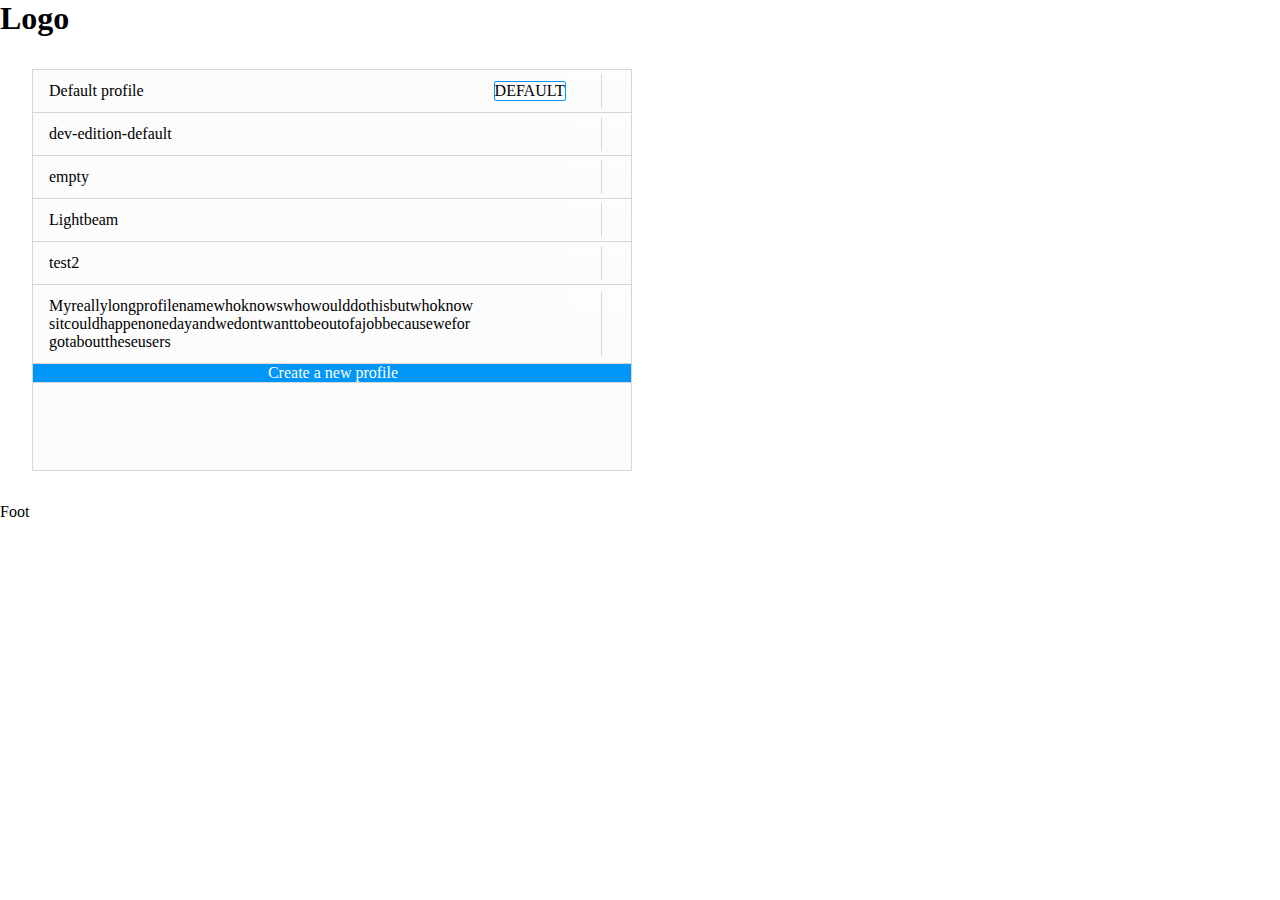
<file: lib/index.html>
<!DOCTYPE html>
<html>
  <head>
    <link rel="stylesheet" type="text/css" href="styles/style.css" />
  </head>
  <body>
    <header>
      <h1>Logo</h1>
    </header>
    <main>

      <dove-panel id="mee-picker">
        <div class="container">
        <dove-pane>
                <ul class="menu">
                  <li class="default">
                    <span>Default profile</span>
                    <div class="tag">Default</div>
                    <a href="#default-2" class="expand"></a>
                  </li>
                  <li>
                    <span>dev-edition-default</span>
                    <div class="tag">Default</div>
                    <a class="expand"></a>
                  </li>
                  <li>
                    <span>empty</span>
                    <div class="tag">Default</div>
                    <a class="expand"></a>
                  </li>
                  <li>
                    <span>
                      Lightbeam
                    </span>
                    <div class="tag">Default</div>
                    <a class="expand"></a>
                  </li>
                  <li>
                    <span>test2</span>
                    <div class="tag">Default</div>
                    <a class="expand"></a>
                  </li>
                  <li>
                    <span>Myreallylongprofilenamewhoknowswhowoulddothisbutwhoknowsitcouldhappenonedayandwedontwanttobeoutofajobbecauseweforgotabouttheseusers</span>
                    <div class="tag">Default</div>
                    <a class="expand"></a>
                  </li>
                  <li>
                    <a class="fill">Create a new profile</a>
                  </li>
                </ul>
        </dove-pane>
        <dove-pane class="profile-pane" id="default-2">
          <h2>Default profile</h2>
          <ul class="actions">
            <li>Start</li>
            <li>Start and Work Offline</li>
            <li>Rename</li>
          </ul>
          <div class="block">
            <h3>Root directory</h3>
            <div>/Users/jonathan/Library/Application Support/Firefox/Something/Something</div>
            <button>Show in finder</button>
          </div>
          <div class="block">
            <h3>Local directory</h3>
            <div>/Users/jonathan/Library/Application Support/Firefox/Something/Something</div>
            <button>Show in finder</button>
          </div>
          <button class="delete">Delete profile</button>
        </dove-pane>
        </div>
      </dove-panel>
    </main>
    <footer>
      Foot
    </footer>
    <script type="text/javascript" src="js/script.js" >
    </script>
  </body>
</html>
</file>
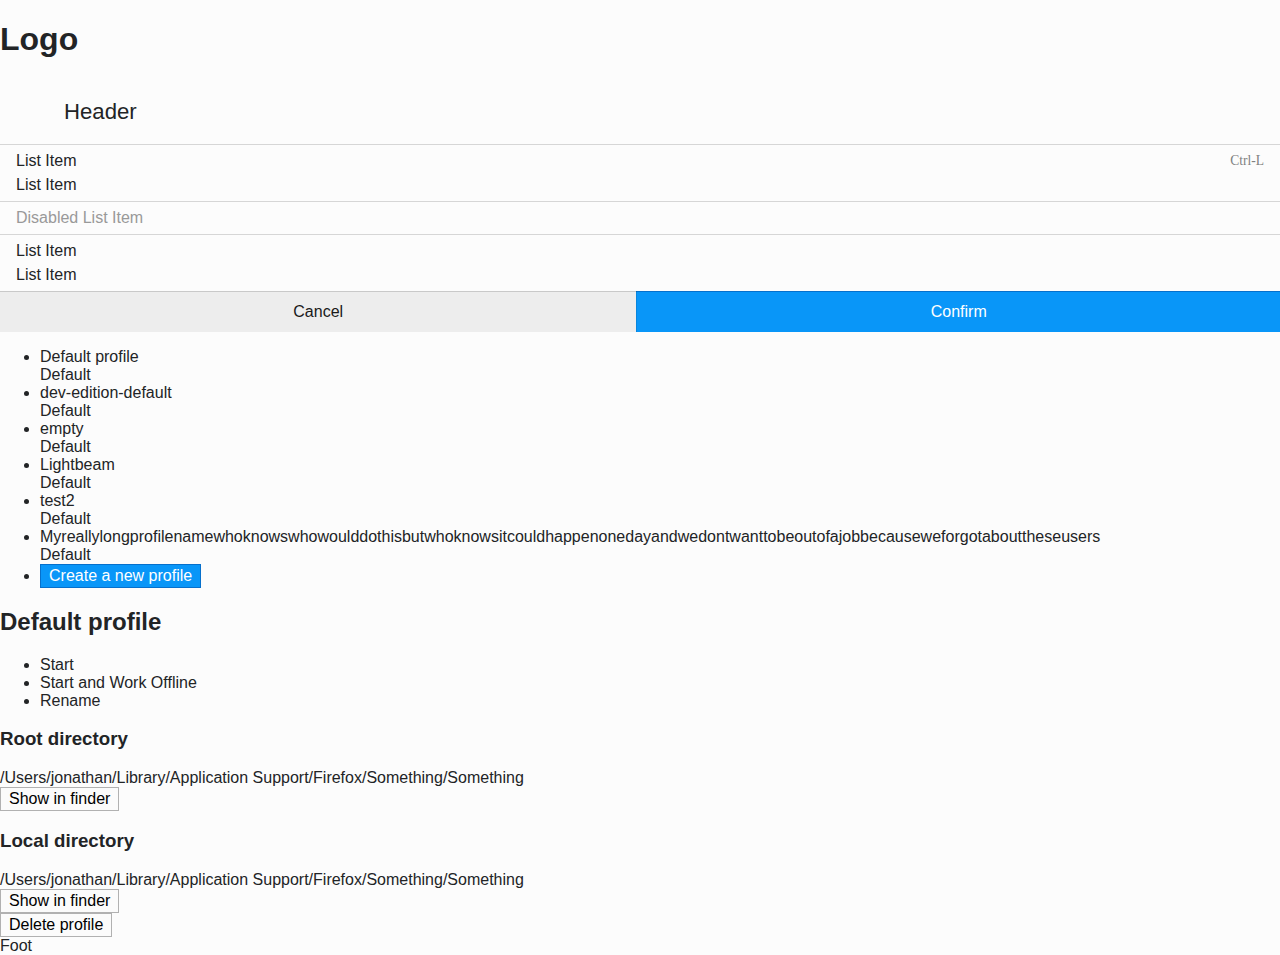
<file: lib/styleguide.html>
<!DOCTYPE html>
<html>
  <head>
    <link rel="stylesheet" type="text/css" href="styles/styleguide.css" />
  </head>
  <body>
    <header>
      <h1>Logo</h1>
    </header>
    <main>

<div class="panel">
  <div class="panel-arrowUp"></div>

  <div class="panel-section panel-section-header">
    <div class="icon-section-header"></div>
    <div class="text-section-header">Header</div>
  </div>

  <div class="panel-section-separator"></div>

  <div class="panel-section panel-section-list">
    <div class="panel-list-item">
      <div class="icon"></div>
      <div class="text">List Item</div>
      <div class="text-shortcut">Ctrl-L</div>
    </div>
    <div class="panel-list-item">
      <div class="icon"></div>
      <div class="text">List Item</div>
      <div class="text-shortcut"></div>
    </div>

    <div class="panel-section-separator"></div>

    <div class="panel-list-item disabled">
      <div class="icon"></div>
      <div class="text">Disabled List Item</div>
      <div class="text-shortcut"></div>
    </div>

    <div class="panel-section-separator"></div>

    <div class="panel-list-item">
      <div class="icon"></div>
      <div class="text">List Item</div>
      <div class="text-shortcut"></div>
    </div>
    <div class="panel-list-item">
      <div class="icon"></div>
      <div class="text">List Item</div>
      <div class="text-shortcut"></div>
    </div>
  </div>

  <div class="panel-section-separator"></div>

  <div class="panel-section panel-section-footer">
    <div class="panel-section-footer-button">Cancel</div>
    <div class="panel-section-footer-separator"></div>
    <div class="panel-section-footer-button default">Confirm</div>
  </div>
</div>




      <dove-panel id="mee-picker">
        <div class="container">
        <dove-pane>
                <ul class="menu">
                  <li class="default">
                    <span>Default profile</span>
                    <div class="tag">Default</div>
                    <a href="#default-2" class="expand"></a>
                  </li>
                  <li>
                    <span>dev-edition-default</span>
                    <div class="tag">Default</div>
                    <a class="expand"></a>
                  </li>
                  <li>
                    <span>empty</span>
                    <div class="tag">Default</div>
                    <a class="expand"></a>
                  </li>
                  <li>
                    <span>
                      Lightbeam
                    </span>
                    <div class="tag">Default</div>
                    <a class="expand"></a>
                  </li>
                  <li>
                    <span>test2</span>
                    <div class="tag">Default</div>
                    <a class="expand"></a>
                  </li>
                  <li>
                    <span>Myreallylongprofilenamewhoknowswhowoulddothisbutwhoknowsitcouldhappenonedayandwedontwanttobeoutofajobbecauseweforgotabouttheseusers</span>
                    <div class="tag">Default</div>
                    <a class="expand"></a>
                  </li>
                  <li>
                    <button class="default fill">Create a new profile</button>
                  </li>
                </ul>
        </dove-pane>
        <dove-pane class="profile-pane" id="default-2">
          <h2>Default profile</h2>
          <ul class="actions">
            <li>Start</li>
            <li>Start and Work Offline</li>
            <li>Rename</li>
          </ul>
          <div class="block">
            <h3>Root directory</h3>
            <div>/Users/jonathan/Library/Application Support/Firefox/Something/Something</div>
            <button>Show in finder</button>
          </div>
          <div class="block">
            <h3>Local directory</h3>
            <div>/Users/jonathan/Library/Application Support/Firefox/Something/Something</div>
            <button>Show in finder</button>
          </div>
          <button class="delete">Delete profile</button>
        </dove-pane>
        </div>
      </dove-panel>
    </main>
    <footer>
      Foot
    </footer>
    <script type="text/javascript" src="js/script.js" >
    </script>
  </body>
</html>
</file>
<file: lib/styles/style.css>
* {
  margin: 0;
  padding: 0;
  box-sizing: border-box;
}

html {
  background: #fff;
}

body, html {
  inline-size: 100%;
  max-block-size: 100%;
  block-size: 100%;
  overflow-y: hidden;
}



main {
  --main-outline-color: #d6d6d6;
  --main-background: rgb(252, 252, 252);
  --highlight-color: #0096f8;
  --arrow-inline-size: 4rem;
  --panel-inline-size: 600px;
  --panel-move-to: calc(4rem - 600px);
  --warning-color: rgb(217, 34, 21);
  --button-border-color: #b1b1b1;
}

#my-picker, #mee-picker {
  margin: 2rem;
}

dove-panel {
  inline-size: 600px;
  overflow: hidden;
  display: block;
  border: 1px solid var(--main-outline-color);
}
@keyframes movement {                                                                                            
    from {                                                                                               
        transform: translate(0px,0);
    }
    to {                                                                                                          
        transform: translate(var(--panel-move-to), 0);
    }
}
dove-panel .container {
  inline-size: 1200px;
}
dove-panel.open .container {
  transform: translate(var(--panel-move-to), 0);
  animation: movement 0.5s linear;
}
dove-panel .container dove-pane {
  inline-size: 600px;
  block-size: 400px;
  background: var(--main-background);
  /*
    pref: layout.css.float-logical-values.enabled
  */
  transition: background-color 250ms ease-in;
  float: inline-start;
}

dove-panel.open dove-pane {
  background-color: rgb(218, 218, 218);
}

dove-panel dove-pane.detail-expand {
  background: var(--main-background);
  border-inline-start: 1px solid var(--main-outline-color);
  box-shadow: 0px 0px 8px var(--main-outline-color);
}

.menu li {
  display: flex;
  align-items: center;
  justify-content: space-between;
  border-bottom: 1px solid var(--main-outline-color);
}


.menu .detail, .menu ul {
  min-inline-size: var(--panel-inline-size);
  inline-size: var(--panel-inline-size);
  display: inline-block;
  float: inline-start;
}


.menu li span {
  flex: 1;
  max-inline-size: calc(var(--panel-inline-size) - var(--arrow-inline-size) - 3rem);
  padding: 0.75rem 1rem;
  /*
    word-wrap: https://twitter.com/KingstonTime/status/725690382714060801
  */
  word-break: break-all;
}

.menu li a {
  --foreground-color: white;
  --background-color: var(--highlight-color);
  text-decoration: none;
  background: var(--background-color);
  color: var(--foreground-color);
  display: flex;
  justify-content: center;
  align-items: center;
}
.menu li a:hover {
  --background-color: var(--main-background-color);
  --foreground-color: var(--highlight-color);
}

.menu li .fill {
  flex: 1;
  align-self: stretch;
}

.menu li .expand {
  --foreground-color: black;
  --background-color: transparent;
  align-self: stretch;
  inline-size: var(--arrow-inline-size);
  min-block-size: 2rem;
  position: relative;

  background-position: center center;
  background-repeat: no-repeat;
  transition: background-color 250ms ease-in;
  background-image: url("chrome://browser/skin/controlcenter/arrow-subview.svg"), linear-gradient(rgba(255,255,255,0.3), transparent);
  outline: 0;

}
.menu li .expand::before {
  content: "";
  display: block;
  margin: .2rem 0;
  border-inline-start: 1px solid var(--main-outline-color);
  block-size: 82%;
  position: absolute;
  offset-inline-start: 0;
  offset-block-start: calc(50% - 82%/2 - 4%);
}
.menu li .expand:hover::before, .menu .selected .expand::before {
  border-inline-start: transparent;
}
.menu .selected .expand {
  background-color: rgba(86, 86, 86, 0.9);
  background-image: url("chrome://browser/skin/controlcenter/arrow-subview-back.svg"), linear-gradient(rgba(255,255,255,0.3), transparent)
}
.menu li .expand:hover {
  cursor: pointer;
  background-color: Highlight;
  //background-color: var(--foreground-color);
  color: var(--background-color);
}
.menu li.selected {
  background: #fcefbc;
}

.menu .tag {
  cursor: pointer;
  display: block;
  align-self: center;
  text-transform: uppercase;
  border: 1px solid var(--highlight-color);
  margin: .2rem;
  border-radius: 2px;
  visibility: hidden;
}

.menu .default .tag {
  visibility: visible;
}

.menu :hover .tag {
  visibility: visible;
}





dove-panel dove-pane.profile-pane {
  inline-size: calc(var(--panel-inline-size) - var(--arrow-inline-size));
  padding: 1rem;
}

dove-pane li {
  list-style: none;
}
dove-pane button {
  text-align: center;
/*
  --normal-padding: 0.5rem;
  border: 1px solid var(--button-border-color);
  border-radius: 5px;
  padding: var(--normal-padding);
  inline-size: 100%;
  background: var(--main-background-color);
  margin: 0 0 1rem 0;
  font-size: 1.2rem;
*/
}


dove-pane .delete {
  border: 1px solid var(--warning-color);
}

dove-pane .block {
  border-block-end: 1px solid var(--main-outline-color);
}
</file>
<file: lib/styles/styleguide.css>
/* stylelint-disable property-no-vendor-prefix */
/* stylelint-disable property-no-vendor-prefix */
/* Base */
button,
select,
option,
input {
  -moz-appearance: none;
}

/* Variables */
html,
body {
  background-color: #fcfcfc;
  box-sizing: border-box;
  color: #222426;
  cursor: default;
  display: flex;
  flex-direction: column;
  font: caption;
  margin: 0;
  padding: 0;
  -moz-user-select: none;
}

body * {
  box-sizing: border-box;
  text-align: start;
}

/* stylelint-disable property-no-vendor-prefix */
/* Buttons */
button,
select {
  background-color: #fbfbfb;
  border: 1px solid #b1b1b1;
  box-shadow: 0 0 0 0 transparent;
  font: caption;
  height: 24px;
  outline: 0 !important;
  padding: 0 8px 0;
  transition-duration: 250ms;
  transition-property: box-shadow, border;
}

select {
  background-image: url([data-uri]);
  background-position: calc(100% - 4px) center;
  background-repeat: no-repeat;
  -moz-padding-end: 24px;
  text-overflow: ellipsis;
}

label {
  font: caption;
}

button::-moz-focus-inner {
  border: 0;
  outline: 0;
}

/* Dropdowns */
select {
  background-color: #fbfbfb;
  border: 1px solid #b1b1b1;
  box-shadow: 0 0 0 0 transparent;
  font: caption;
  height: 24px;
  outline: 0 !important;
  padding: 0 8px 0;
  transition-duration: 250ms;
  transition-property: box-shadow, border;
}

select {
  background-image: url([data-uri]);
  background-position: calc(100% - 4px) center;
  background-repeat: no-repeat;
  -moz-padding-end: 24px;
  text-overflow: ellipsis;
}

select:-moz-focusring {
  color: transparent;
  text-shadow: 0 0 0 #000;
}

select:-moz-focusring * {
  color: #000;
  text-shadow: none;
}

button.hover,
select.hover {
  background-color: #ebebeb;
  border: 1px solid #b1b1b1;
}

button.pressed,
select.pressed {
  background-color: #d4d4d4;
  border: 1px solid #858585;
}

button.disabled,
select.disabled {
  color: #999;
  opacity: .5;
}

button.focused,
select.focused {
  border-color: #fff;
  box-shadow: 0 0 0 2px rgba(97, 181, 255, 0.75);
}

button.default {
  background-color: #0996f8;
  border-color: #0670cc;
  color: #fff;
}

button.default.hover {
  background-color: #0670cc;
  border-color: #005bab;
}

button.default.pressed {
  background-color: #005bab;
  border-color: #004480;
}

button.default.focused {
  border-color: #fff;
}

/* Radio Buttons */
.radioItem {
  margin-bottom: 6px;
  text-align: left;
}

input[type="radio"] {
  display: none;
}

input[type="radio"] + label {
  -moz-user-select: none;
}

input[type="radio"] + label::before {
  background-color: #fff;
  background-position: center;
  border: 1px solid #b1b1b1;
  border-radius: 50%;
  content: "";
  display: inline-block;
  height: 16px;
  margin-right: 6px;
  vertical-align: text-top;
  width: 16px;
}

input[type="radio"]:hover + label::before,
.radioItem.hover input[type="radio"]:not(active) + label::before {
  background-color: #fbfbfb;
  border-color: #b1b1b1;
}

input[type="radio"]:hover:active + label::before,
.radioItem.pressed input[type="radio"]:not(active) + label::before {
  background-color: #ebebeb;
  border-color: #858585;
}

input[type="radio"]:checked + label::before {
  background-color: #0996f8;
  background-image: url([data-uri]);
  border-color: #0670cc;
}

input[type="radio"]:checked:hover + label::before,
.radioItem.hover input[type="radio"]:checked:not(active) + label::before {
  background-color: #0670cc;
  border-color: #005bab;
}

input[type="radio"]:checked:hover:active + label::before,
.radioItem.pressed input[type="radio"]:checked:not(active) + label::before {
  background-color: #005bab;
  border-color: #004480;
}

.radioItem.disabled input[type="radio"] + label,
.radioItem.disabled input[type="radio"]:hover + label,
.radioItem.disabled input[type="radio"]:hover:active + label {
  color: #999;
  opacity: .5;
}

.radioItem.focused input[type="radio"] + label::before {
  border-color: #0996f8;
  box-shadow: 0 0 0 2px rgba(97, 181, 255, 0.75);
}

.radioItem.focused input[type="radio"]:checked + label::before {
  border-color: #fff;
}

/* Checkboxes */
.checkboxItem {
  margin-bottom: 6px;
  text-align: left;
}

input[type="checkbox"] {
  display: none;
}

input[type="checkbox"] + label {
  -moz-user-select: none;
}

input[type="checkbox"] + label::before {
  background-color: #fff;
  background-position: center;
  border: 1px solid #b1b1b1;
  content: "";
  display: inline-block;
  height: 16px;
  margin-right: 6px;
  vertical-align: text-top;
  width: 16px;
}

input[type="checkbox"]:hover + label::before,
.checkboxItem.hover input[type="checkbox"]:not(active) + label::before {
  background-color: #fbfbfb;
  border-color: #b1b1b1;
}

input[type="checkbox"]:hover:active + label::before,
.checkboxItem.pressed input[type="checkbox"]:not(active) + label::before {
  background-color: #ebebeb;
  border-color: #858585;
}

input[type="checkbox"]:checked + label::before {
  background-color: #0996f8;
  background-image: url([data-uri]);
  border-color: #0670cc;
}

input[type="checkbox"]:checked:hover + label::before,
.checkboxItem.hover input[type="checkbox"]:checked:not(active) + label::before {
  background-color: #0670cc;
  border-color: #005bab;
}

input[type="checkbox"]:checked:hover:active + label::before,
.checkboxItem.pressed input[type="checkbox"]:checked:not(active) + label::before {
  background-color: #005bab;
  border-color: #004480;
}

.checkboxItem.disabled input[type="checkbox"] + label,
.checkboxItem.disabled input[type="checkbox"]:hover + label,
.checkboxItem.disabled input[type="checkbox"]:hover:active + label {
  color: #999;
  opacity: .5;
}

.checkboxItem.focused input[type="checkbox"] + label::before {
  border-color: #0996f8;
  box-shadow: 0 0 0 2px rgba(97, 181, 255, 0.75);
}

.checkboxItem.focused input[type="checkbox"]:checked + label::before {
  border-color: #fff;
}

/* Expander Button */
button.expander {
  background-image: url([data-uri]);
  background-position: center;
  background-repeat: no-repeat;
  height: 24px;
  padding: 0;
  width: 24px;
}

/* Interactive States */
button:hover:not(.pressed):not(.disabled):not(.focused),
select:hover:not(.pressed):not(.disabled):not(.focused) {
  background-color: #ebebeb;
  border: 1px solid #b1b1b1;
}

button:hover:active:not(.hover):not(.disabled):not(.focused),
select:hover:active:not(.hover):not(.disabled):not(.focused) {
  background-color: #d4d4d4;
  border: 1px solid #858585;
}

button.default:hover:not(.pressed):not(.disabled):not(.focused) {
  background-color: #0670cc;
  border-color: #005bab;
}

button.default:hover:active:not(.hover):not(.disabled):not(.focused) {
  background-color: #005bab;
  border-color: #004480;
}

button:focus:not(.disabled) {
  border-color: #fff !important;
  box-shadow: 0 0 0 2px rgba(97, 181, 255, 0.75);
}

/* Fields */
input[type="text"] {
  background-color: #fff;
  border: 1px solid #b1b1b1;
  box-shadow: 0 0 0 0 rgba(97, 181, 255, 0);
  font: caption;
  height: 24px;
  padding: 0 6px 0;
  transition-duration: 250ms;
  transition-property: box-shadow;
}

input[type="text"].hover {
  border: 1px solid #858585;
}

input[type="text"].disabled {
  color: #999;
  opacity: .5;
}

input[type="text"].focused {
  border-color: #0996f8;
  box-shadow: 0 0 0 2px rgba(97, 181, 255, 0.75);
}

/* Interactive States */
input[type="text"]:not(disabled):hover {
  border: 1px solid #858585;
}

input[type="text"]:focus {
  border-color: #0996f8;
  box-shadow: 0 0 0 2px rgba(97, 181, 255, 0.75);
}

/* stylelint-disable property-no-vendor-prefix */
.panel-section {
  display: flex;
  flex-direction: row;
}

.panel-section-separator {
  background-color: rgba(0, 0, 0, 0.15);
  min-height: 1px;
}

/* Panel Section - Header */
.panel-section-header {
  padding: 16px;
}

.panel-section-header > .icon-section-header {
  background-position: center center;
  background-repeat: no-repeat;
  height: 32px;
  margin-right: 16px;
  position: relative;
  width: 32px;
}

.panel-section-header > .text-section-header {
  align-self: center;
  font-size: 1.385em;
  font-weight: lighter;
}

/* Panel Section - List */
.panel-section-list {
  flex-direction: column;
  padding: 4px 0;
}

.panel-list-item {
  align-items: center;
  display: flex;
  flex-direction: row;
  height: 24px;
  padding: 0 16px;
}

.panel-list-item:not(.disabled):hover {
  background-color: rgba(0, 0, 0, 0.06);
  border-bottom: 1px solid rgba(0, 0, 0, 0.1);
  border-top: 1px solid rgba(0, 0, 0, 0.1);
}

.panel-list-item:not(.disabled):hover:active {
  background-color: rgba(0, 0, 0, 0.1);
}

.panel-list-item.disabled {
  color: #999;
}

.panel-list-item > .icon {
  flex-grow: 0;
  flex-shrink: 0;
}

.panel-list-item > .text {
  flex-grow: 10;
}

.panel-list-item > .text-shortcut {
  color: #808080;
  font-family: "Lucida Grande", caption;
  font-size: .847em;
  justify-content: flex-end;
}

.panel-section-list .panel-section-separator {
  margin: 4px 0;
}

/* Panel Section - Form Elements */
.panel-section-formElements {
  display: flex;
  flex-direction: column;
  padding: 16px;
}

.panel-formElements-item {
  align-items: center;
  display: flex;
  flex-direction: row;
  margin-bottom: 12px;
}

.panel-formElements-item:last-child {
  margin-bottom: 0;
}

.panel-formElements-item label {
  flex-shrink: 0;
  margin-right: 6px;
  text-align: right;
}

.panel-formElements-item input[type="text"],
.panel-formElements-item select {
  flex-grow: 1;
}

/* Panel Section - Footer */
.panel-section-footer {
  background-color: rgba(0, 0, 0, 0.06);
  color: #1a1a1a;
  display: flex;
  flex-direction: row;
  height: 41px;
  margin-top: -1px;
  padding: 0;
}

.panel-section-footer-button {
  flex: 1 1 auto;
  height: 100%;
  margin: 0 -1px;
  padding: 12px;
  text-align: center;
}

.panel-section-footer-button > .text-shortcut {
  color: #808080;
  font-family: "Lucida Grande", caption;
  font-size: .847em;
}

.panel-section-footer-button:hover {
  background-color: rgba(0, 0, 0, 0.06);
}

.panel-section-footer-button:hover:active {
  background-color: rgba(0, 0, 0, 0.1);
}

.panel-section-footer-button.default {
  background-color: #0996f8;
  box-shadow: 0 1px 0 #0670cc inset;
  color: #fff;
}

.panel-section-footer-button.default:hover {
  background-color: #0670cc;
  box-shadow: 0 1px 0 #005bab inset;
}

.panel-section-footer-button.default:hover:active {
  background-color: #005bab;
  box-shadow: 0 1px 0 #004480 inset;
}

.panel-section-footer-separator {
  background-color: rgba(0, 0, 0, 0.1);
  width: 1px;
  z-index: 99;
}

/* Panel Section - Tabs */
.panel-section-tabs {
  color: #1a1a1a;
  display: flex;
  flex-direction: row;
  height: 41px;
  margin-bottom: -1px;
  padding: 0;
}

.panel-section-tabs-button {
  flex: 1 1 auto;
  height: 100%;
  margin: 0 -1px;
  padding: 12px;
  text-align: center;
}

.panel-section-tabs-button:hover {
  background-color: rgba(0, 0, 0, 0.06);
}

.panel-section-tabs-button:hover:active {
  background-color: rgba(0, 0, 0, 0.1);
}

.panel-section-tabs-button.selected {
  box-shadow: 0 -1px 0 #0670cc inset, 0 -4px 0 #0996f8 inset;
  color: #0996f8;
}

.panel-section-tabs-button.selected:hover {
  color: #0670cc;
}

.panel-section-tabs-separator {
  background-color: rgba(0, 0, 0, 0.1);
  width: 1px;
  z-index: 99;
}
</file>
